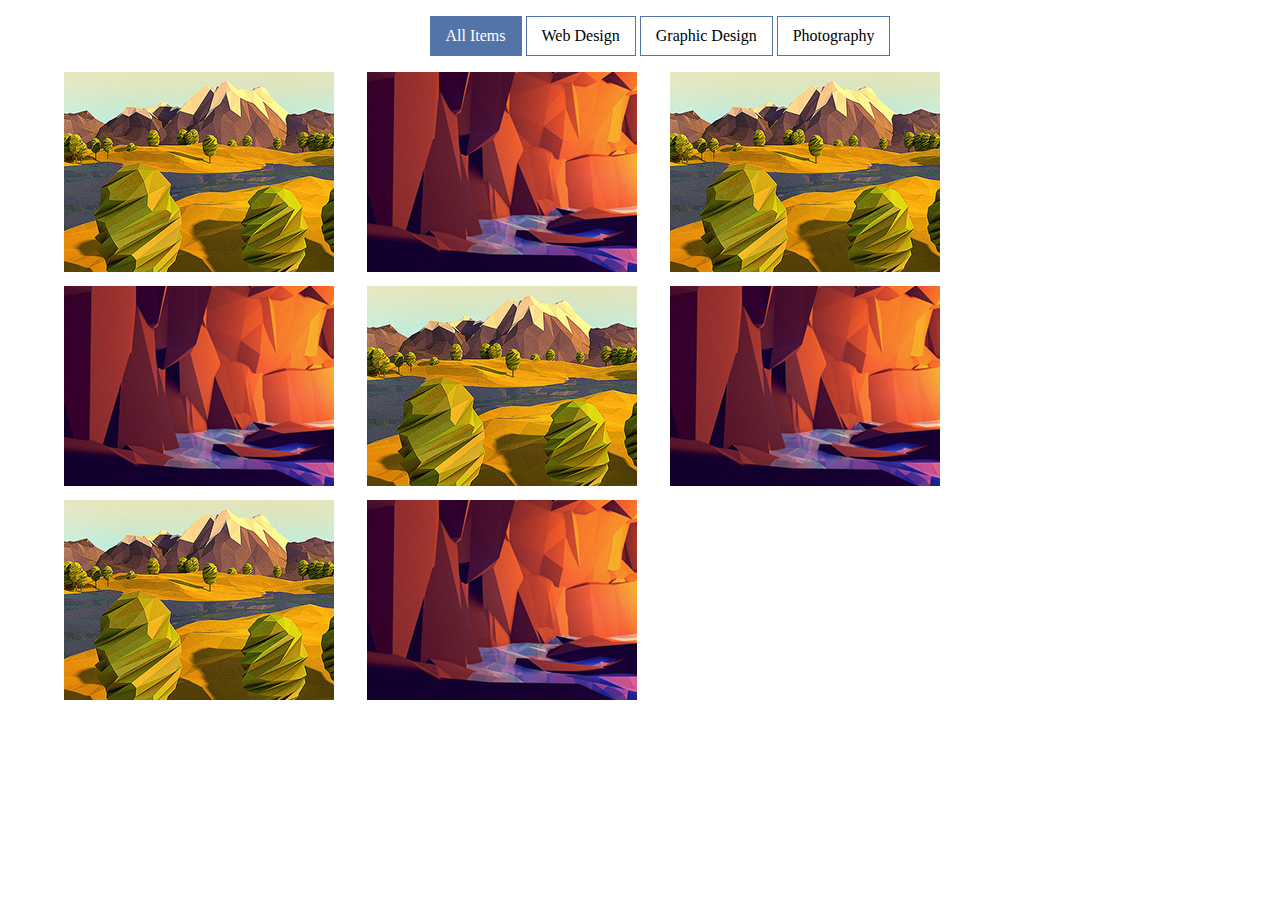
<file: isotope/index.html>
<!DOCTYPE html>
<html lang="en">
<head>
    <meta charset="UTF-8">
    <title>ISOTOPE</title>
    <link rel="stylesheet" type="text/css" href="styls.css">
</head>
<body>
    <div class="wraper">
        <div class="iso-nav">
            <ul>
                <li class="active" data-filter="*">All Items</li>
                <li data-filter=".web">Web Design</li>
                <li data-filter=".graphic">Graphic Design</li>
                <li data-filter=".photo">Photography</li>
            </ul>
        </div>
        <div class="main-iso">
            <div class="item web">
                <img src="img/image_1.jpg" alt="">
            </div>
            <div class="item graphic">
                <img src="img/image_2.jpg" alt="">
            </div>
            <div class="item photo">
                <img src="img/image_1.jpg" alt="">
            </div>
            <div class="item">
                <img src="img/image_2.jpg" alt="">
            </div>
            <div class="item web">
                <img src="img/image_1.jpg" alt="">
            </div>
            <div class="item web">
                <img src="img/image_2.jpg" alt="">
            </div>
            <div class="item graphic">
                <img src="img/image_1.jpg" alt="">
            </div>
            <div class="item photo">
                <img src="img/image_2.jpg" alt="">
            </div>
        </div>
    </div>
    
    
<!--    Javascript files are here... -->
<!--Jquery CDN -->
<script src="https://ajax.googleapis.com/ajax/libs/jquery/3.1.0/jquery.min.js"></script>
<!--isotope here...-->
<script src="assets/isotope.pkgd.min.js"></script>
<!--Custom Js file here ... -->
<script src="assets/script.js"></script>
</body>
</html>
</file>
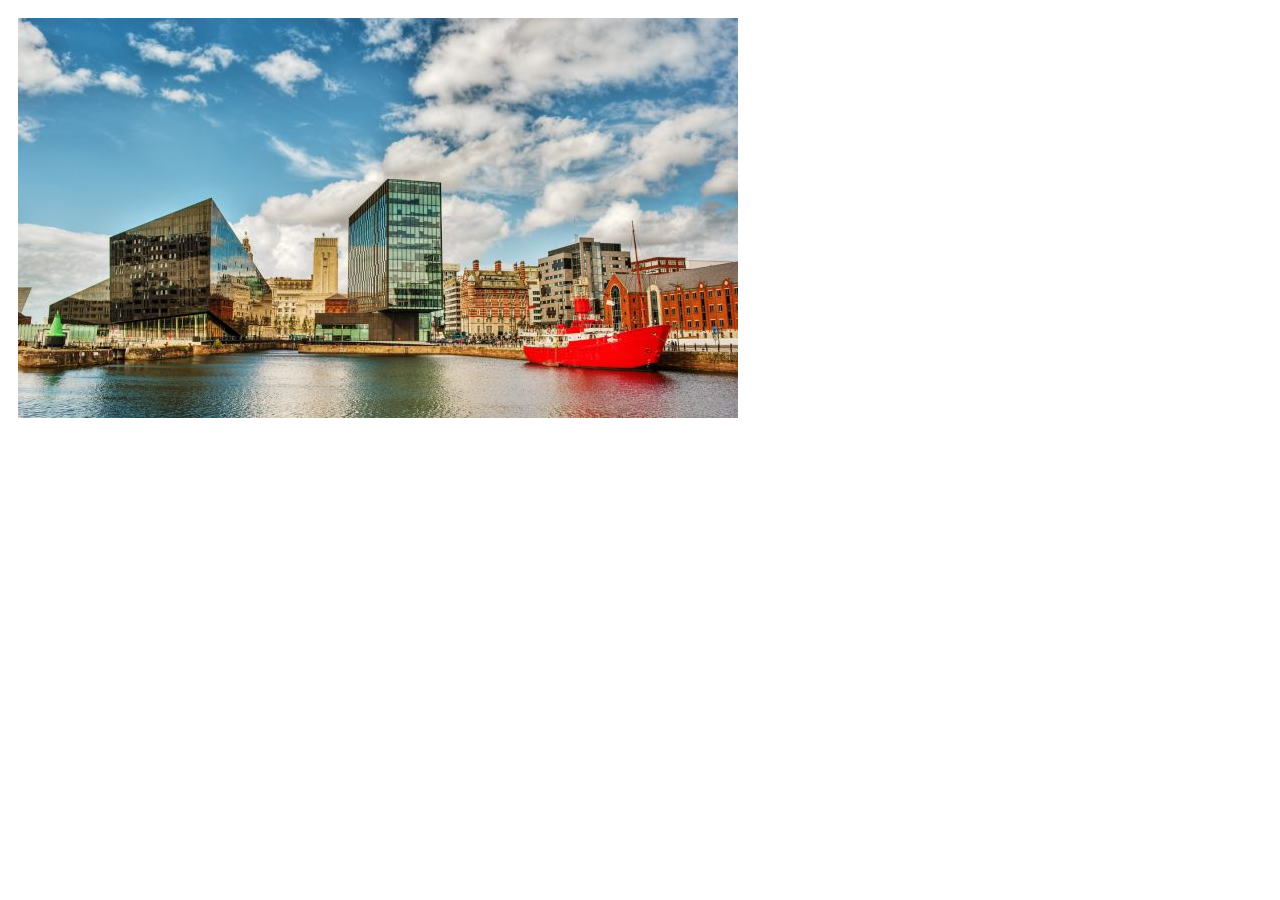
<file: sliderExample/index.html>
<!DOCTYPE html>
<html>
<head>
<title>Jquery Slider</title>
    <script src="https://code.jquery.com/jquery-3.1.1.min.js" integrity="sha256-hVVnYaiADRTO2PzUGmuLJr8BLUSjGIZsDYGmIJLv2b8=" crossorigin="anonymous"></script>
<script type="text/javascript" src="script.js"></script>
<link rel="stylesheet" type="text/css" href="style.css">
</head>
<body>
<div class="slides">
	<img src="img/1.jpg" />
	<img src="img/2.jpg" />
	<img src="img/3.jpg" />
	<img src="img/4.jpg" />
</div>
</body>
</html>
</file>
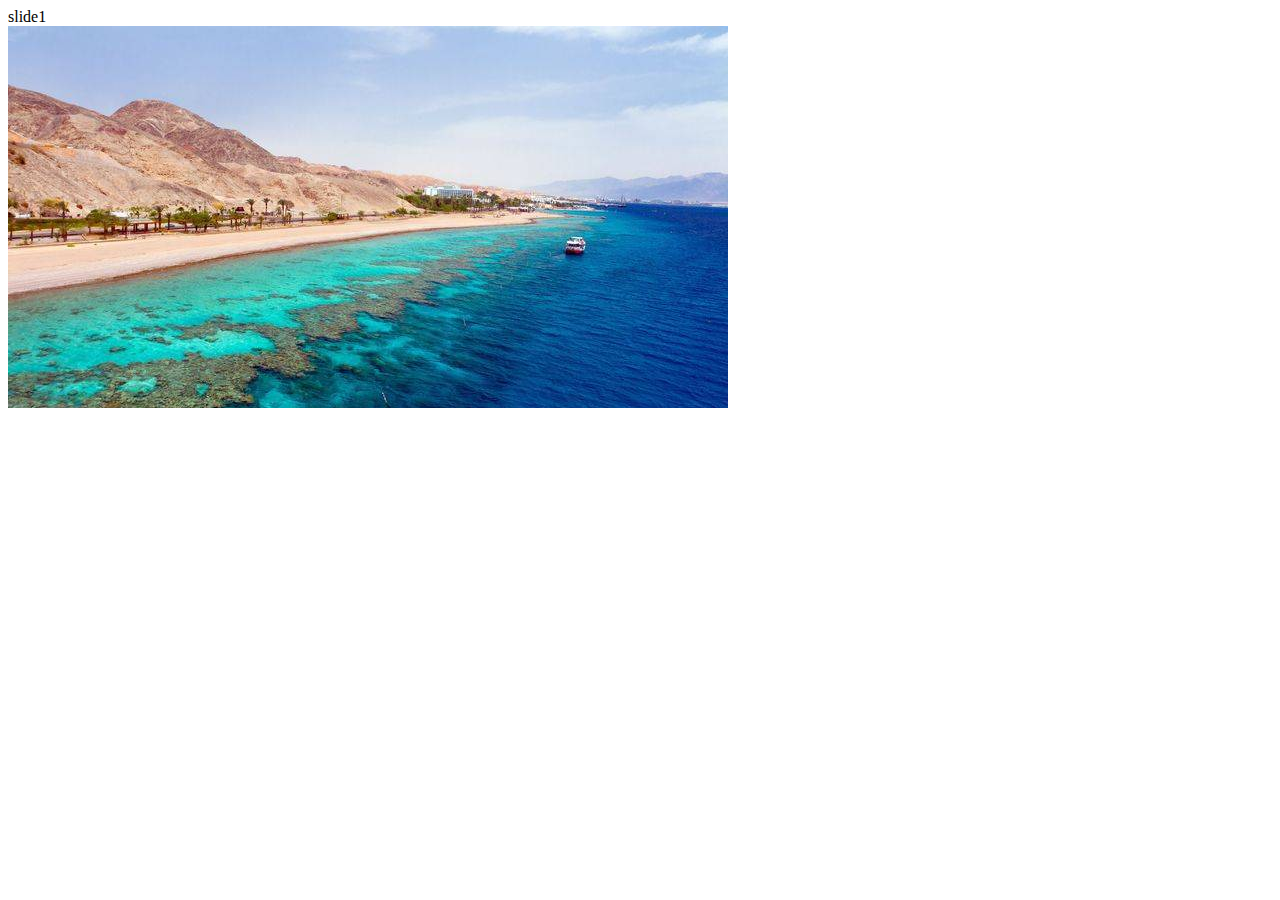
<file: SliderExample2/index.html>
<!DOCTYPE html>
<html lang="en">
<head>
    <meta charset="UTF-8">
    <title> Slider</title>
    <script src="https://code.jquery.com/jquery-3.1.1.min.js" integrity="sha256-hVVnYaiADRTO2PzUGmuLJr8BLUSjGIZsDYGmIJLv2b8=" crossorigin="anonymous"></script>
    <link rel="stylesheet" type="text/css" href="style.css">
    <script type="text/javascript" src="main.js"></script>
</head>
<body>
    <div class="container">
            <div id="slider">
                <ul class="slides">
                    <li class="slide slide1">slide1 <img src="img/1.jpg" alt="1"></li>
                    <li class="slide slide2">slide2 <img src="img/2.jpg" alt="1"></li>
                    <li class="slide slide3">slide3 <img src="img/3.jpg" alt="1"></li>
                    <li class="slide slide4">slide4 <img src="img/4.jpg" alt="1"></li>
                    <li class="slide slide5">slide5 <img src="img/5.jpg" alt="1"></li>
                    <li class="slide slide1">slide1 <img src="img/6.jpg" alt="1"></li>
                </ul>
            </div>

        </div>
</body>
</html>
</file>
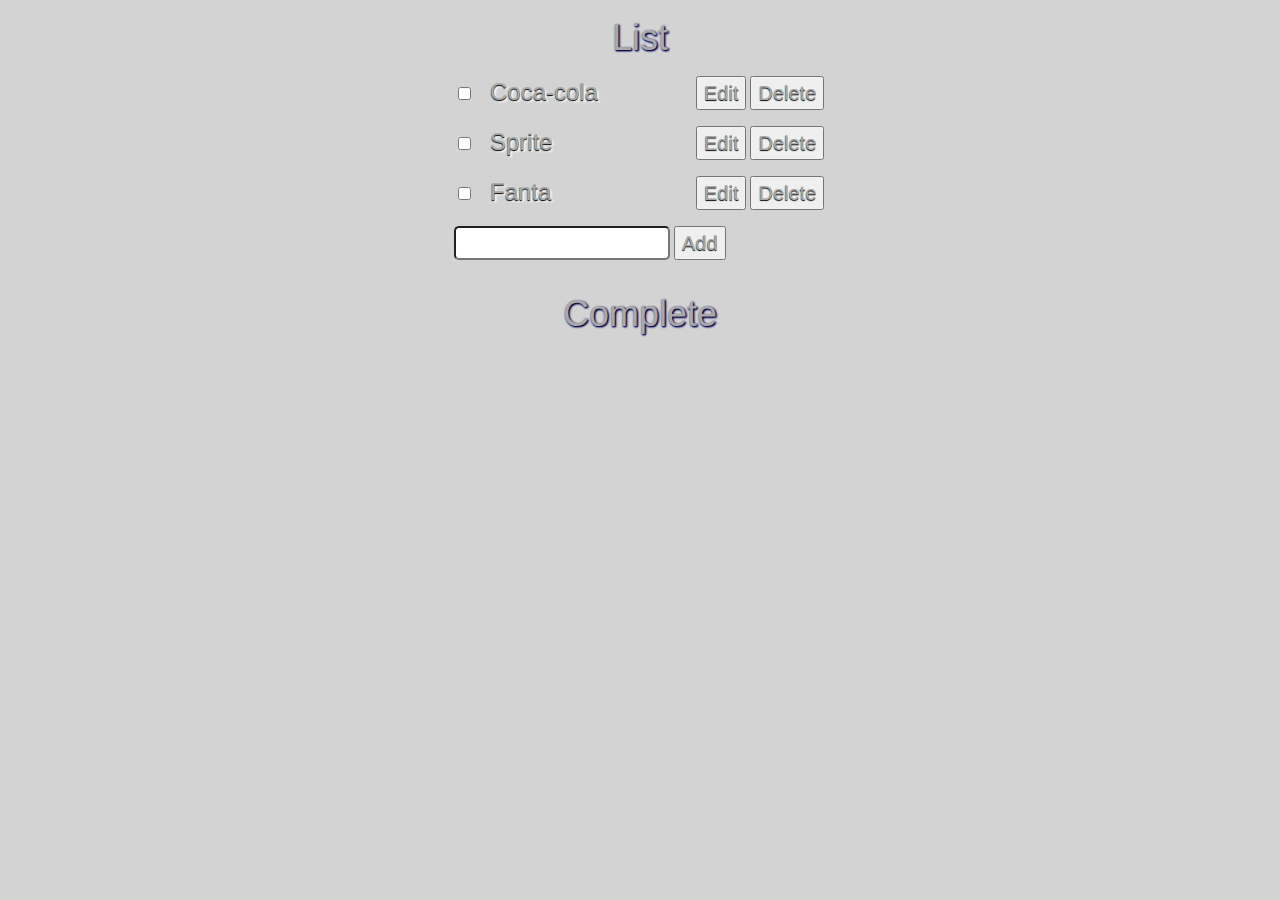
<file: toDo/index.html>
<!DOCTYPE html>
<html lang="en">
<head>
	<meta charset="UTF-8">
	<title>JS06 Practice ToDoList</title>
	<link rel="stylesheet" type="text/css" href="css/reset.css">
	<link rel="stylesheet" type="text/css" href="css/style.css">
</head>
<body>
	<h1>List</h1>
   	<div class="wrapper">
   		<ul class="list">
   			<li class="item"> 
   				<input type="checkbox" class="item__check">
   				<span class="item__text">Coca-cola</span>
   				<button class="item__edit">Edit</button>
   				<button class="item__delete">Delete</button>
   			</li>
   			<li class="item"> 
   				<input type="checkbox" class="item__check">
   				<span class="item__text">Sprite</span>
   				<button class="item__edit">Edit</button>
   				<button class="item__delete">Delete</button>
   			</li>
   			<li class="item"> 
   				<input type="checkbox" class="item__check">
   				<span class="item__text">Fanta</span>
   				<button class="item__edit">Edit</button>
   				<button class="item__delete">Delete</button>
   			</li>
   		</ul>
   		<div class="add">
   			<input type="text" class="add__value">
   			<button class="add__button">Add</button>
   		</div>
   		<div class="complete">
   			<p class="complete__title">Complete</p>
   			<ul class="complete__list"></ul>
   		</div>
   	</div>

	<script src="js/script.js"></script>
</body>
</html>
</file>
<file: isotope/styls.css>
body {
    margin: 0;
    padding: 0;
}
.wraper {
    width: 90%;
    margin: 10px auto;
}
/****** Navigation styling *******/
.iso-nav {
    text-align: center;
}
ul  li {
    list-style: none;
    margin: 0;
    padding: 0;
    display: inline-block;
    padding: 10px 15px;
    border: 1px solid #5274a9;
    cursor: pointer;
    -webkit-transition: all .5s ease;
    -moz-transition: all .5s ease;
    -ms-transition: all .5s ease;
    transition: all .5s ease;
}
ul  li:hover {
    background: #5274a9;
    color: #fff;
}
/****** Main portfilio styling ********/

.main-iso {
    width: 100%;
    
}
.main-iso .item {
    width: 303px;
    float: left;
    margin-bottom: 10px;
}

.active {
    background: #5274a9;
    color: #fff;
}
</file>
<file: sliderExample/style.css>
body{
	padding:10px;
}
.slides{
	position:relative;
	height:300px;
	width:500px;
}
.slides  img{
	position: absolute;
	top:0px;
	left:0px;
	z-index:-2;
}

.slides  img.top{
	z-index:-1;
}
</file>
<file: SliderExample2/style.css>
#slider {
    width: 720px;
    height: 400px;
    overflow: hidden;
}

#slider .slides {
    display: block;
    width: 6000px;
    height: 400px;
    margin: 0;
    padding: 0;
}

#slider .slide {
    float: left;
    list-style-type: none;
    width: 720px;
    height: 400px;
}
</file>
<file: toDo/css/style.css>
body{
	background: lightgrey;
}
h1, .complete__title{
	padding: 20px 0;
	color: darkgrey;
	font-size: 36px;
	font-family: Arial;
	text-shadow: 1px 1px 2px black, 1px 1px 2px blue;
	text-align: center;
}
.wrapper{
	width: 372px;
	margin: 0 auto;
}
.list{

}
.item, .add, .complete__text{
	height: 50px;
}
.item__text, .complete__text{
	display: inline-block;
	width: 202px;
	height: 32px;
	color: darkgrey;
	font-size: 24px;
	font-family: Arial;
	text-shadow: 0px 1px 1px black, 2px 2px 2px white;
	vertical-align: top;
	line-height: 32px;
	padding-left: 12px;
	overflow: hidden;
}
.edit__value, .add__value{
	width: 200px;
	padding-left: 10px;
	color: darkgrey;
	font-size: 24px;
	font-family: Arial;
	vertical-align: top;
	border-radius: 5px;
}
.item__edit, .item__delete, .edit__button, .add__button, .save__button{
	margin: 0 0;
	color: darkgrey;
	font-size: 20px;
	font-family: Arial;
	text-shadow: 0px 1px 1px black, 1px 1px 1px white;
	line-height: 28px;
</file>
